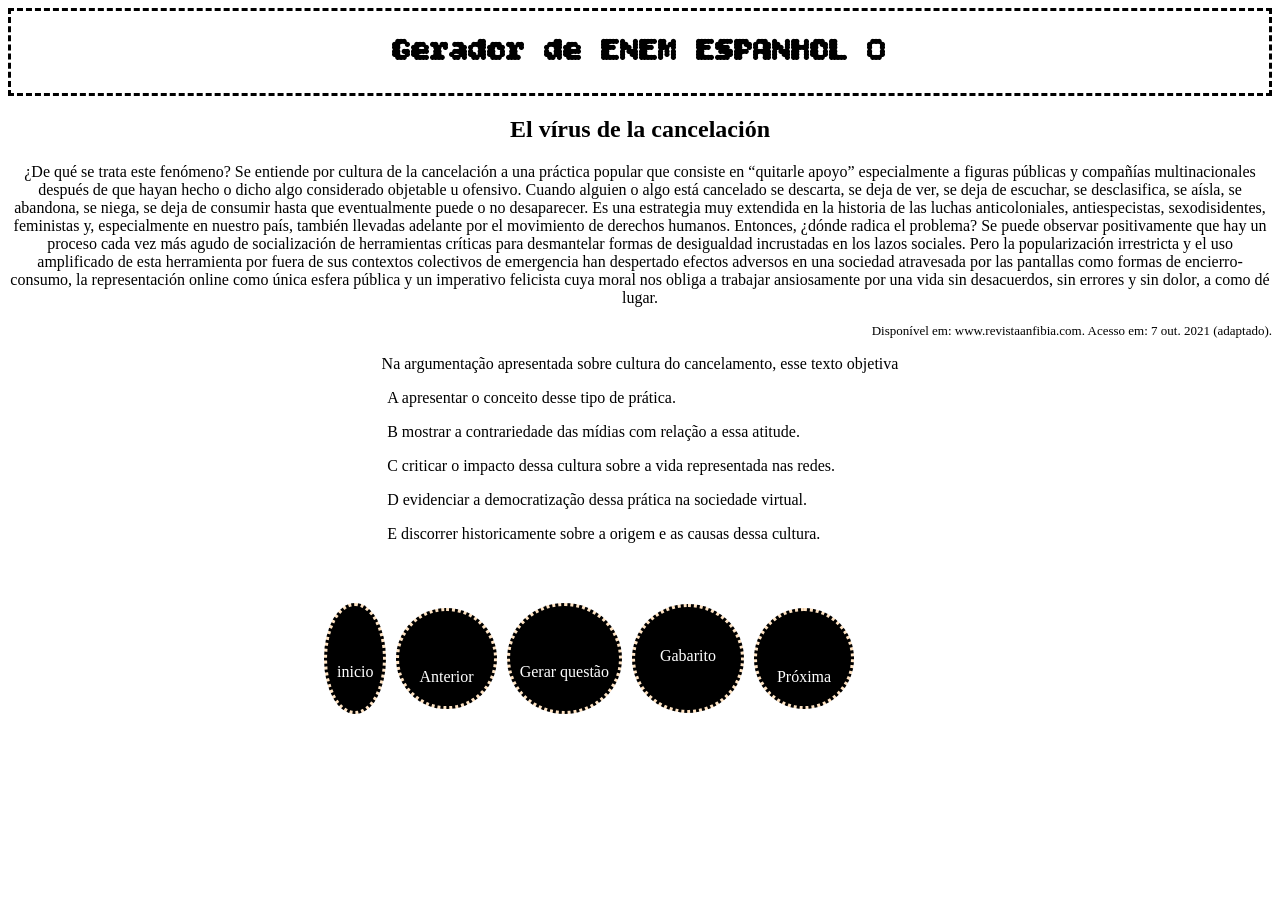
<file: index.html>
<!DOCTYPE html>
<html lang="pt-br">
<head>
    <meta charset="UTF-8">
    <meta name="viewport" content="width=device-width, initial-scale=1.0">
    <title>Document</title>
    <link rel="stylesheet" href="src/css/estilo.css">

</head>
<body>
    <div class="titulo">
        <h1 id="title">Gerador de ENEM  ESPANHOL</h1>
    </div>
    <div class="textos_apoio">

    </div>
    <div class="alternativas">
        <p class="alternativa a">A mudança de comportamento.</p>
        <p class="alternativa b">B mudança de comportamento.</p>
        <p class="alternativa c">C mudança de comportamento.</p>
        <p class="alternativa d">D mudança de comportamento.</p>
        <p class="alternativa e">E mudança de comportamento.</p>
    </div>
    <div class="botoes">
        <a href="index.html" class="botao inicio">inicio</a>
        <p href="" class="botao anterior">Anterior</p>
        <a href="index.html" class="botao">Gerar questão</a>
        <p href="" class="botao gabarito">Gabarito</p>
        <p href="" class="botao proxima">Próxima</p>
    </div>
    <script src="src/script/script.js"></script>
</body>
</html>
</file>
<file: src/css/estilo.css>
@import url('https://fonts.googleapis.com/css2?family=Bitcount+Grid+Double:wght@100..900&display=swap');

.titulo{
    text-align: center;
    font-family: "Bitcount Grid Double", system-ui;
    margin-bottom: vh;
    border-style: dashed;
}

.botoes{
    text-align: center;
    margin-left: 25%;
    margin-top: 5vh;
    display: flex;
    gap: 10px;
}
.botao{
    background-color: black;
    color: white;
    padding: 40px;
    padding-left: 10px;
    padding-right: 10px;
    border-color: bisque;
    border-style: dotted;
    border-radius: 50%;
    text-decoration: none;
}
a.botao{
    padding: 10px;
    padding-top: 6%;
    margin-top: 15px;
    margin-bottom: 15px;
}
.botao:hover{
    background-color: brown;
    cursor: pointer;
}

.teste{
    width: 300px;
    height: 150px;
    background-color: antiquewhite;
}

.botao.gabarito{
    padding-left: 25px;
    padding-right: 25px;
}

.textos_apoio{
    text-align: center;
}
.fonte{
    font-size: small;
    text-align: right;
}

.alternativas{
    margin-left: 30%;
}

.alternativa{
    cursor: pointer;
}

.alternativa.correta{
    color: green;
}

.escolha{
    text-decoration: underline;
}
.proxima, .anterior{
    margin-top: 20px;
    margin-bottom: 20px;
    padding: 20px;
    padding-top: 6%;
}

img{
    margin-top: 1%;
}
</file>
